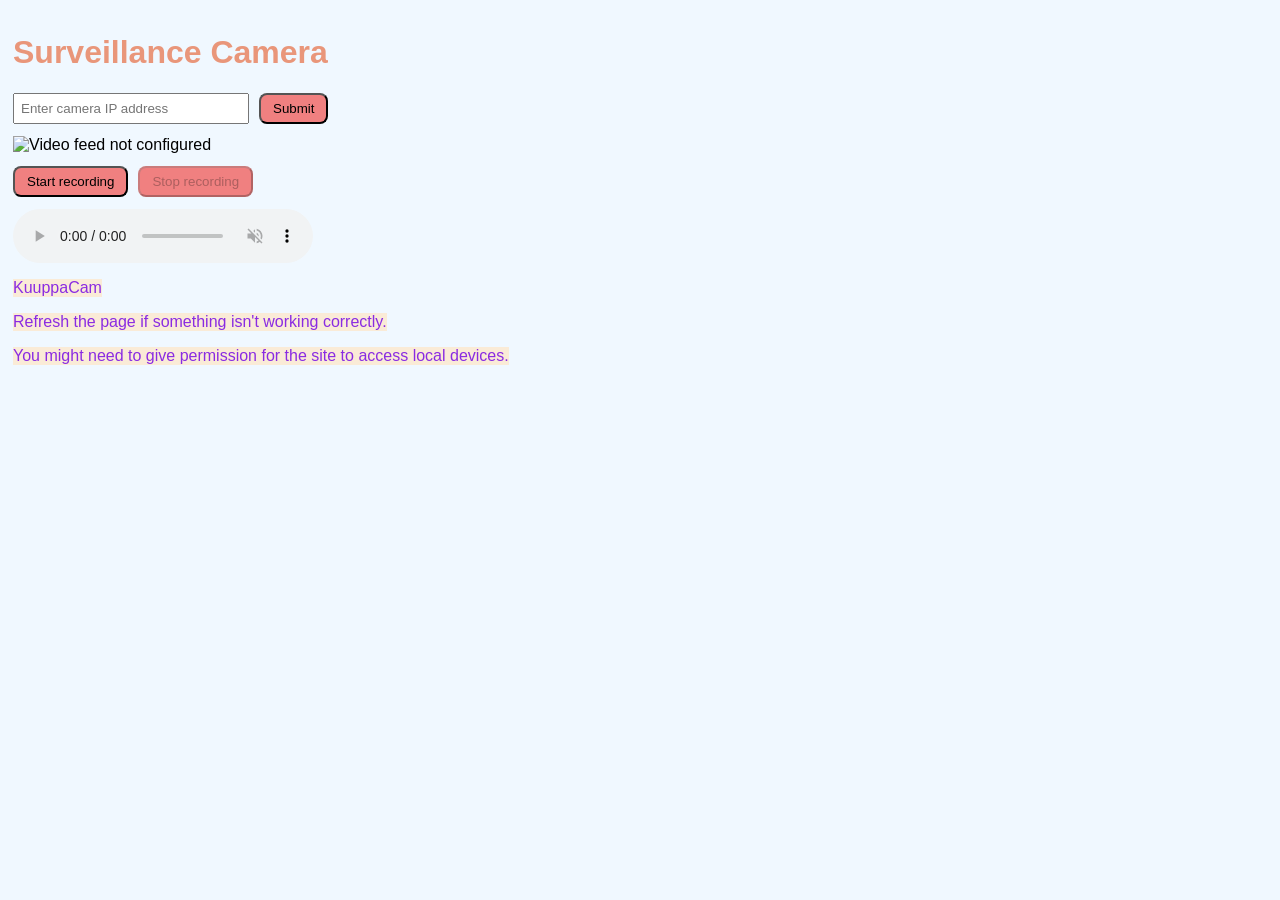
<file: index.html>
<!DOCTYPE html>
<html>
    <title>Surveillance Camera</title>
    <head>
        <meta charset="utf-8">
    </head>
    <body>
        <div>
            <h1 style="color: darksalmon; font-family: Impact, Haettenschweiler, 'Arial Narrow Bold', sans-serif;">Surveillance Camera</h1>

            <div class="row">
                <input type="text" id="ipAddress" placeholder="Enter camera IP address">
                <button style="background-color: lightcoral; border-radius: 8px; cursor: pointer;" id="applyButton" type="button">Submit</button>
            </div>

            <div class="row">
                <img id="videoFeed" alt="Video feed not configured" crossorigin="anonymous">
            </div>

            <div class="row">
                <button style="background-color: lightcoral; border-radius: 8px; cursor: pointer;" id="recordButton" type="button">Start recording</button>
                <button style="background-color: lightcoral; border-radius: 8px; cursor: pointer;" id="stopButton" type="button" disabled>Stop recording</button>
                <a id="downloadLink" download="kuuppacam.webm" style="display:none; cursor: pointer; background-color: lightcoral; border-radius: 8px; padding: 6px 12px; text-decoration:none; color:black;">Download recording</a>
            </div>

            <canvas id="captureCanvas" style="display:none;"></canvas>

            <div class="row">
                <audio id="audioFeed" controls autoplay muted crossorigin="anonymous">
                    <source src="" type="audio/wav">
                </audio>
            </div>
        </div>

        <div style="color: blueviolet;">
            <p style="background-color: antiquewhite; width: fit-content;">KuuppaCam</p>
            <p style="background-color: antiquewhite; width: fit-content;">Refresh the page if something isn't working correctly.</p>
            <p style="background-color: antiquewhite; width: fit-content;">You might need to give permission for the site to access local devices.</p>
        </div>

        <script src="script.js"></script>
        <link rel="stylesheet" type="text/css" href="style.css" />
    </body>
</html>
</file>
<file: style.css>
body {
                background-color: aliceblue;
                padding: 5px;
                font-family: Arial, sans-serif;
            }

            .row {
                display: flex;
                align-items: center;
                gap: 10px;
                flex-wrap: wrap;
                margin-bottom: 12px;
            }

            input[type="text"] {
                padding: 6px;
                min-width: 220px;
            }

            button {
                padding: 6px 12px;
            }

            img {
                max-width: 100%;
                max-height: 90%;
                display: block;
            }
</file>
